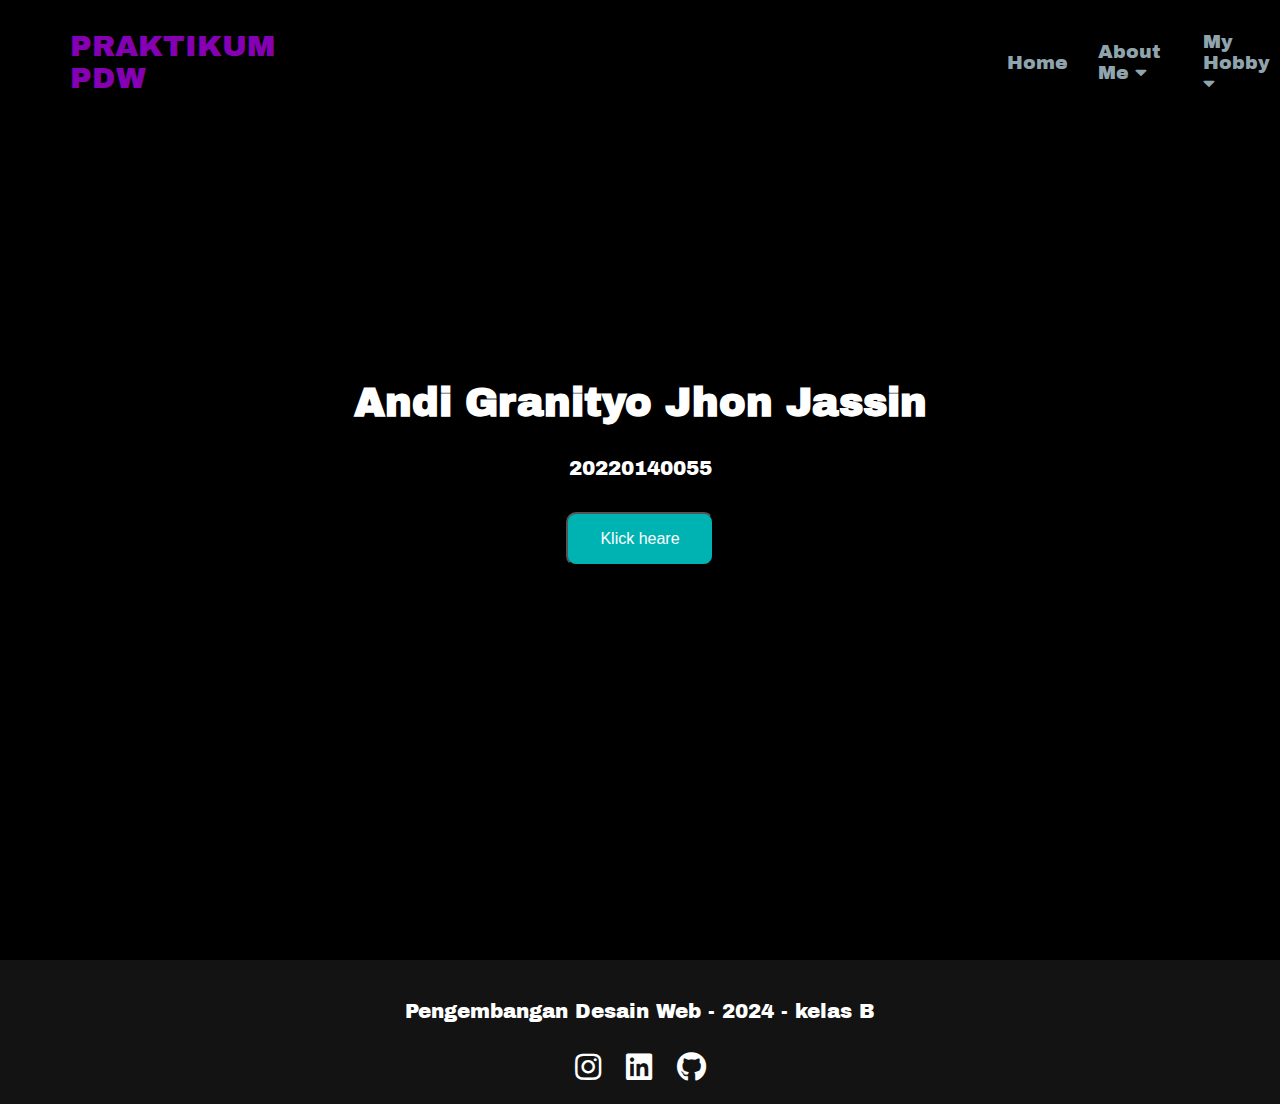
<file: index.html>
<!DOCTYPE html>
<html lang="en">
  <head>
    <meta charset="UTF-8" />
    <meta name="viewport" content="width=device-width, initial-scale=1.0" />
    <title>PDW KELAS B_2024</title>
    <link rel="preconnect" href="https://fonts.googleapis.com" />
    <link rel="preconnect" href="https://fonts.gstatic.com" crossorigin />
    <link
      href="https://fonts.googleapis.com/css2?family=Archivo+Black&family=Bebas+Neue&display=swap"
      rel="stylesheet"
    />
    <link
      rel="stylesheet"
      href="https://cdnjs.cloudflare.com/ajax/libs/font-awesome/5.15.4/css/all.min.css"
    />
    <link rel="stylesheet" href="css/styles.css" />
  </head>

  <body>
    <header class="navbar">
      <a class="teks-nav" href="index.html">PRAKTIKUM PDW</a>
      <a href="index.html" id="nav-work" class="nav-link active"> Home </a>
      <div class="dropdown">
        <a href="#" id="nav-tugas" class="nav-link">
          About Me <i class="fas fa-caret-down"></i>
        </a>
        <div class="dropdown-content">
          <a href="film.html">my drakor favorite</a>
        </div>
      </div>
      <div class="dropdown">
        <a href="#" id="nav-tugas" class="nav-link">
          My Hobby <i class="fas fa-caret-down"></i>
        </a>
        <div class="dropdown-content">
          <a href="waktu.html">A day In My life</a>
          <a href="hoby.html">Hobby</a>
        </div>
      </div>
    </header>

    <section class="home" id="home">
      <div class="container">
        <div class="text">
          <h1>Andi Granityo Jhon Jassin</h1>
          <p>20220140055</p>
          <button onclick="showAlert()">Klick heare</button>
        </div>
      </div>
    </section>

    <footer class="footer">
      <div class="container-footer">
        <p>Pengembangan Desain Web - 2024 - kelas B</p>
        <div class="social-icons">
          <a href="https://www.instagram.com/akun_instagram"
            ><i class="fab fa-instagram"></i
          ></a>
          <a href="https://www.linkedin.com/in/akun_linkedin"
            ><i class="fab fa-linkedin"></i
          ></a>
          <a href="https://github.com/akun_github"
            ><i class="fab fa-github"></i
          ></a>
        </div>
      </div>
    </footer>
    <script src="script.js"></script>
  </body>
</html>

<!-- pdw2024 -->
</file>
<file: css/styles.css>
body {
  margin: 0;
  color: #cfd8dc;
  text-align: left;
  background-color: #000000;
  font-family: "Archivo Black", sans-serif;
}

.teks-nav {
  color: #8600b3;
  text-decoration: none;
  font-size: 30px;
  margin-right: 700px;
  margin-left: 40px;
  padding: 15px;
}

.navbar {
  position: fixed;
  width: 100%;
  background-color: #000000;
  padding: 15px;
  display: flex;
  align-items: center;
}

.nav-link {
  display: block;
  padding: 0 15px;
  color: #90a4ae;
  text-decoration: none;
  font-size: 19px;
}

.dropdown {
  position: relative;
  display: inline-block;
}

.dropdown-content {
  display: none;
  position: absolute;
  background-color: #00b3b3a4;
  min-width: 130px;
  border-radius: 5px;
}

.dropdown-content a {
  color: white;
  padding: 12px 16px;
  text-decoration: none;
  display: block;
}

.dropdown-content a:hover {
  background-color: #00b3b3;
}

.dropdown:hover .dropdown-content {
  display: block;
}

.home {
  text-align: center;
  padding-top: 10px;
  color: white;
}

.home .container {
  display: flex;
  justify-content: center;
  align-items: center;
  height: 100vh;
}

.home h1 {
  margin-bottom: 33px;
}

.home p {
  margin-bottom: 33px;
}

.home button {
  padding: 1rem 2rem;
  font-size: 1rem;
  color: #fff;
  background-color: #00b3b3;
  border-radius: 10px;
  cursor: pointer;
  transition: all 0.3s ease;
}

.home button:hover {
  background-color: #b9928b;
}

section {
  text-align: center;
  padding: 50px 0;
}

.container {
  width: 80%;
  margin: 0 auto;
}

.row {
  display: flex;
  justify-content: center;
}

.video {
  padding-top: 330px;
}

.Link-audio {
  border-radius: 12px;
  overflow: hidden;
  background-color: #f5f5f5;
  display: flex;
  flex-direction: column;
  margin-bottom: 20px;
}

.link1-audio,
.link2-audio,
.link3-audio,
.link4-audio {
  padding: 20px;
  flex: 1;
}

.gambar1,
.gambar2,
.gambar3 {
  flex: 1;
  margin: 0 10px;
  box-sizing: border-box;
}

.row-gambar {
  display: flex;
  justify-content: center;
}

.row-video {
  padding-top: 250px;
}

.gambar1 img,
.gambar2 img,
.gambar3 img {
  width: 100%;
  height: 100%;
  object-fit: cover;
  border-radius: 12px;
}

h1 {
  font-size: 40px;
}

h2 {
  font-size: 50px;
  color: #b9928b;
  text-shadow: 2px 2px 4px #7b5c56;
}

h3 {
  font-size: 40px;
}

h4 {
  font-size: 40px;
}

h5 {
  font-size: 40px;
}

h6 {
  font-size: 20px;
  font-weight: bold;
  color: #7a8b94;
}

p {
  font-size: 20px;
}
.home span {
  -webkit-text-fill-color: transparent;
  -webkit-text-stroke: 1px #00b3b3;
}
.footer {
  background-color: #131313;
  color: #fff;
  padding: 20px 0;
  text-align: center;
  width: 100%;
  bottom: 0;
}

.container-footer {
  display: flex;
  justify-content: center;
  flex-direction: column;
}

.social-icons {
  margin-top: 10px;
}

.social-icons a {
  color: #fff;
  margin: 0 10px;
  text-decoration: none;
  font-size: 30px;
}

.social-icons a:hover {
  color: #b9928b;
}

/* Aturan untuk tampilan layar dengan lebar maksimum 768px */
@media screen and (max-width: 768px) {
  .teks-nav {
    margin-right: 20px; /* Mengurangi margin untuk item navigasi */
  }

  .navbar {
    padding: 10px; /* Mengurangi padding navbar */
  }

  .nav-link {
    font-size: 16px; /* Mengurangi ukuran font untuk item navigasi */
  }

  .home .container {
    height: auto; /* Mengatur tinggi kontainer sesuai kebutuhan konten */
  }

  .video {
    padding-top: 150px; /* Mengurangi padding atas untuk bagian video */
  }

  .row-video {
    padding-top: 150px; /* Mengurangi padding atas untuk baris video */
  }

  .Link-audio {
    margin-bottom: 10px; /* Mengurangi margin bawah untuk item audio */
  }

  .row-gambar {
    flex-wrap: wrap; /* Mengizinkan gambar untuk melingkar saat ruang terbatas */
  }

  .gambar1,
  .gambar2,
  .gambar3 {
    margin: 10px 0; /* Mengurangi margin untuk gambar */
    width: 100%; /* Mengisi lebar untuk gambar */
  }

  h1 {
    font-size: 30px; /* Mengurangi ukuran font untuk judul */
  }

  h2 {
    font-size: 40px; /* Mengurangi ukuran font untuk sub-judul */
  }

  h3 {
    font-size: 30px; /* Mengurangi ukuran font untuk sub-sub-judul */
  }

  h4,
  h5 {
    font-size: 20px; /* Mengurangi ukuran font untuk judul-judul kecil */
  }

  .footer {
    padding: 10px 0; /* Mengurangi padding untuk bagian footer */
  }

  .social-icons a {
    font-size: 24px; /* Mengurangi ukuran font untuk ikon sosial */
  }
}

/* Aturan tambahan untuk menangani perangkat dengan layar sangat kecil, misalnya ponsel */
@media screen and (max-width: 480px) {
  .nav-link {
    padding: 8px 12px; /* Mengurangi padding untuk item navigasi */
  }

  .home button {
    padding: 10px 20px; /* Mengurangi padding untuk tombol */
  }

  .home h1 {
    font-size: 24px; /* Mengurangi ukuran font untuk judul di halaman utama */
  }

  .home p {
    font-size: 16px; /* Mengurangi ukuran font untuk teks di halaman utama */
  }

  h1 {
    font-size: 24px; /* Mengurangi ukuran font untuk judul */
  }

  h2 {
    font-size: 32px; /* Mengurangi ukuran font untuk sub-judul */
  }

  h3 {
    font-size: 24px; /* Mengurangi ukuran font untuk sub-sub-judul */
  }

  h4,
  h5 {
    font-size: 16px; /* Mengurangi ukuran font untuk judul-judul kecil */
  }

  .social-icons a {
    font-size: 20px; /* Mengurangi ukuran font untuk ikon sosial */
  }
}
</file>
